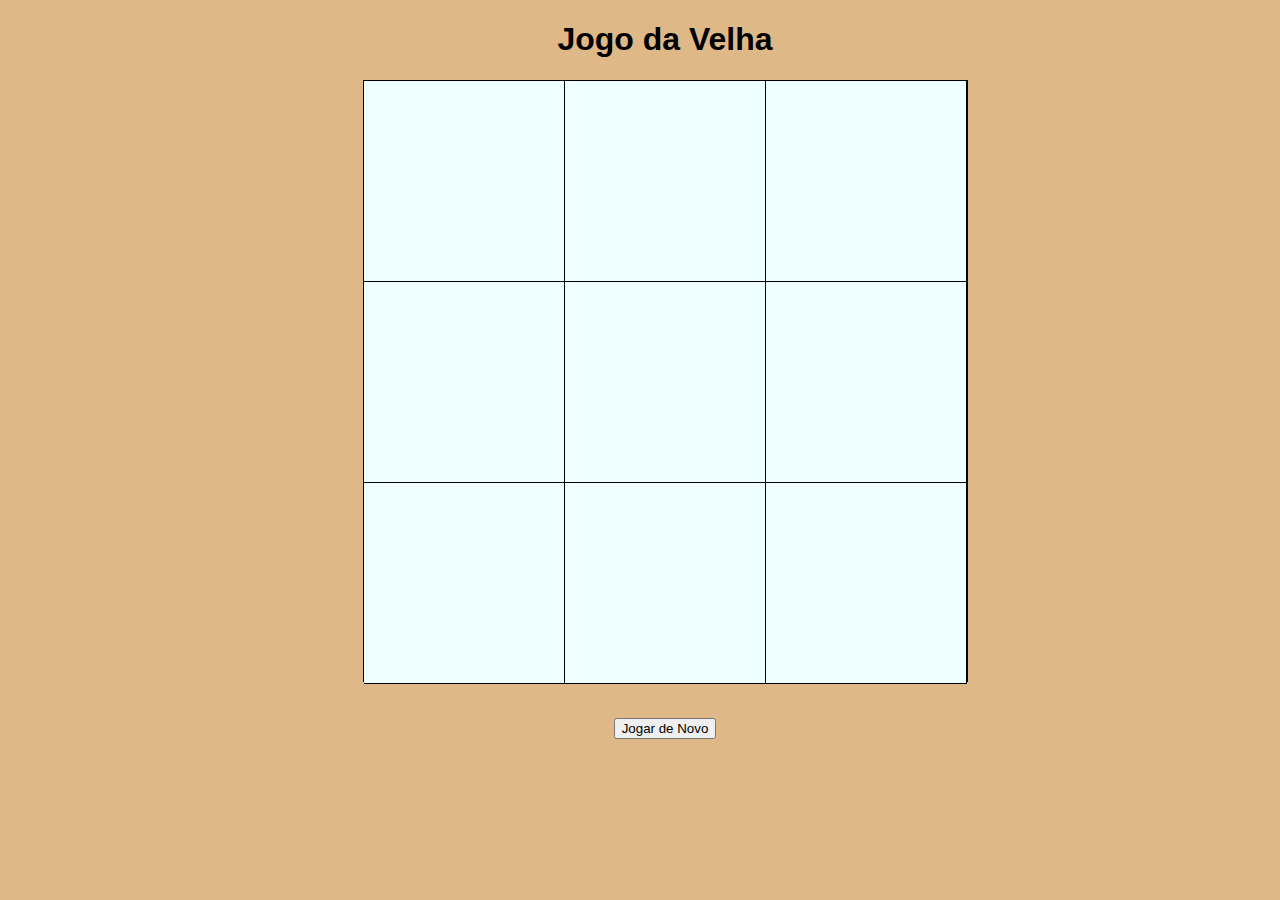
<file: index.html>
<!DOCTYPE html>
<html>
<head>
    <meta charset="UTF-8">
    <meta name="viewport" content="width=device-width, initial-scale=1.0">
    <meta http-equiv="X-UA-Compatible" content="ie=edge">
    <title>Jogo da Velha Top</title>
    <link rel="stylesheet" type="text/css" href="./css/estilo.css"/>   
    <script type="text/javascript" src="http://code.jquery.com/jquery-1.7.2.min.js"></script>
    <script type="text/javascript" src="./js/Cod.js"></script>
</head>
<body class="centro">

    <h1 id="nome">Jogo da Velha</h1>
    <h2 id="placar"></h2>
    <div id="jogo" class="centro">
        <div class="linha">
            <div class="casa" id="casa1"></div>
            <div class="casa" id="casa2"></div>
            <div class="casa" id="casa3"></div>
        </div>
        <div class="linha">
            <div class="casa" id="casa4"></div>
            <div class="casa" id="casa5"></div>
            <div class="casa" id="casa6"></div>
        </div>
        <div class="linha">
            <div class="casa" id="casa7"></div>
            <div class="casa" id="casa8"></div>
            <div class="casa" id="casa9"></div>
        </div>
    </div>
    <div id="resultado"></div>
    <br>
    <br>
    <input type="button" value="Jogar de Novo" onClick="history.go(0)"> 
</body>
</html>
</file>
<file: css/estilo.css>
body{
    background-color:#deb887;
    padding-left: 50px;
    margin-top: 30px;
    font-family: Arial, Helvetica, sans-serif;
}

#jogo{
    width:603px;
    height:600px;
    border:solid 1.5px;
}
 
.linha{
    height:200px;
    border-bottom:solid 1px;
}
 
.casa{
    background-color: azure;
    width:200px;
    height:100%;
    border-right:solid 1px;
    float:left;
}

.div{
    padding-left: 50px;
    margin-left: 50px;
}

.centro{
    text-align: center;
    margin: auto;
}
</file>
